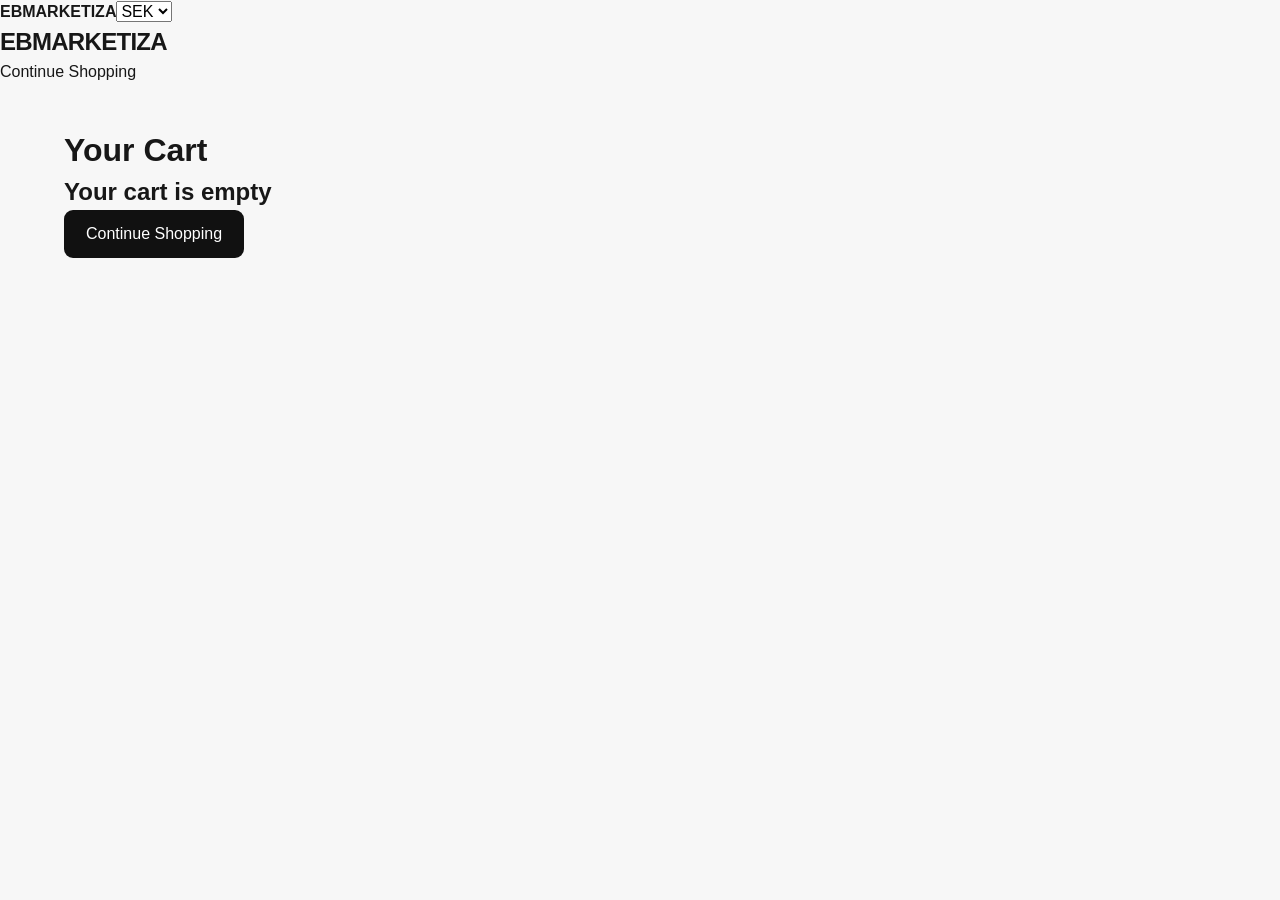
<file: cart.html>
<!DOCTYPE html>
<html lang="en"><head><meta charset="UTF-8"><meta name="viewport" content="width=device-width, initial-scale=1.0"><title>Cart | EBMARKETIZA</title><link rel="stylesheet" href="style.css"></head>
<body>
<div class="topbar"><strong>EBMARKETIZA</strong><select id="currencySelect"><option value="SEK">SEK</option><option value="EUR">EUR</option><option value="USD">USD</option></select></div>
<header class="header"><a class="logo" href="index.html">EBMARKETIZA</a><div class="header-buttons"><a href="index.html">Continue Shopping</a></div></header>
<main class="section"><h1>Your Cart</h1><div id="cartPage" class="cart-layout"></div></main>
<script src="products.js"></script><script src="app.js"></script><script src="cart.js"></script>
</body></html>
</file>
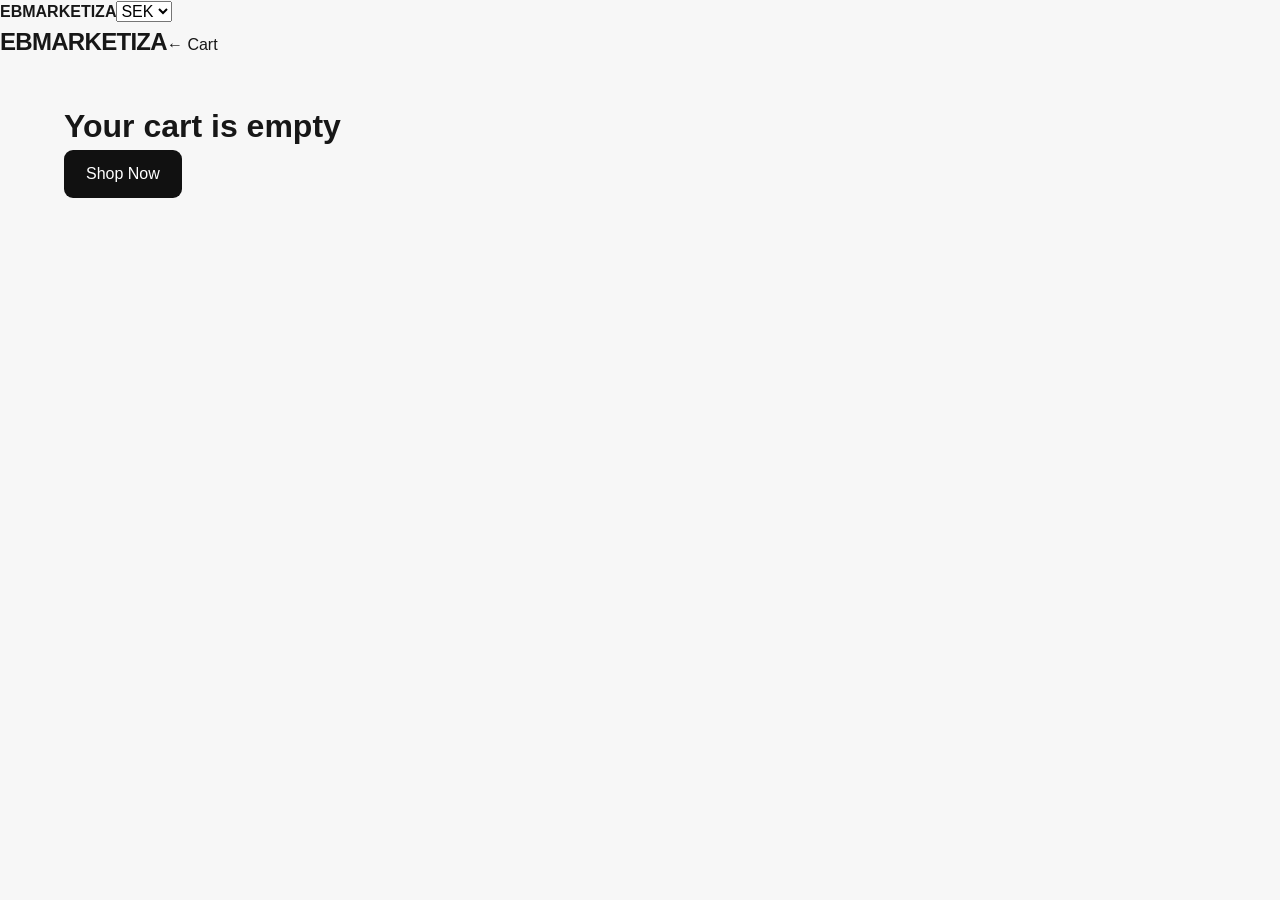
<file: checkout.html>
<!DOCTYPE html>
<html lang="en"><head><meta charset="UTF-8"><meta name="viewport" content="width=device-width, initial-scale=1.0"><title>Checkout | EBMARKETIZA</title><link rel="stylesheet" href="style.css"></head>
<body>
<div class="topbar"><strong>EBMARKETIZA</strong><select id="currencySelect"><option value="SEK">SEK</option><option value="EUR">EUR</option><option value="USD">USD</option></select></div>
<header class="header"><a class="logo" href="index.html">EBMARKETIZA</a><a href="cart.html">← Cart</a></header>
<main class="section checkout-grid">
<form id="checkoutForm" class="panel"><h1>Checkout</h1>
<label>Full name<input required id="customerName" placeholder="Your name"></label>
<label>Phone number<input required id="phone" placeholder="+46..."></label>
<label>Delivery address<textarea required id="address" placeholder="Street, postal code, city"></textarea></label>
<h2>Payment method</h2>
<label class="payment-option"><input type="radio" name="payment" value="card" checked> 💳 Visa / Mastercard</label>
<label class="payment-option"><input type="radio" name="payment" value="swish"> 🟢 Swish</label>
<label class="payment-option"><input type="radio" name="payment" value="paypal"> 🔵 PayPal</label>
<div id="paymentFields"></div>
<button class="primary-btn" type="submit">Pay Now</button>
<p class="demo-note">Version 2 demo: no real payment is processed.</p>
</form>
<aside id="checkoutSummary" class="panel"></aside>
</main>
<script src="products.js"></script><script src="app.js"></script><script src="checkout.js"></script>
</body></html>
</file>
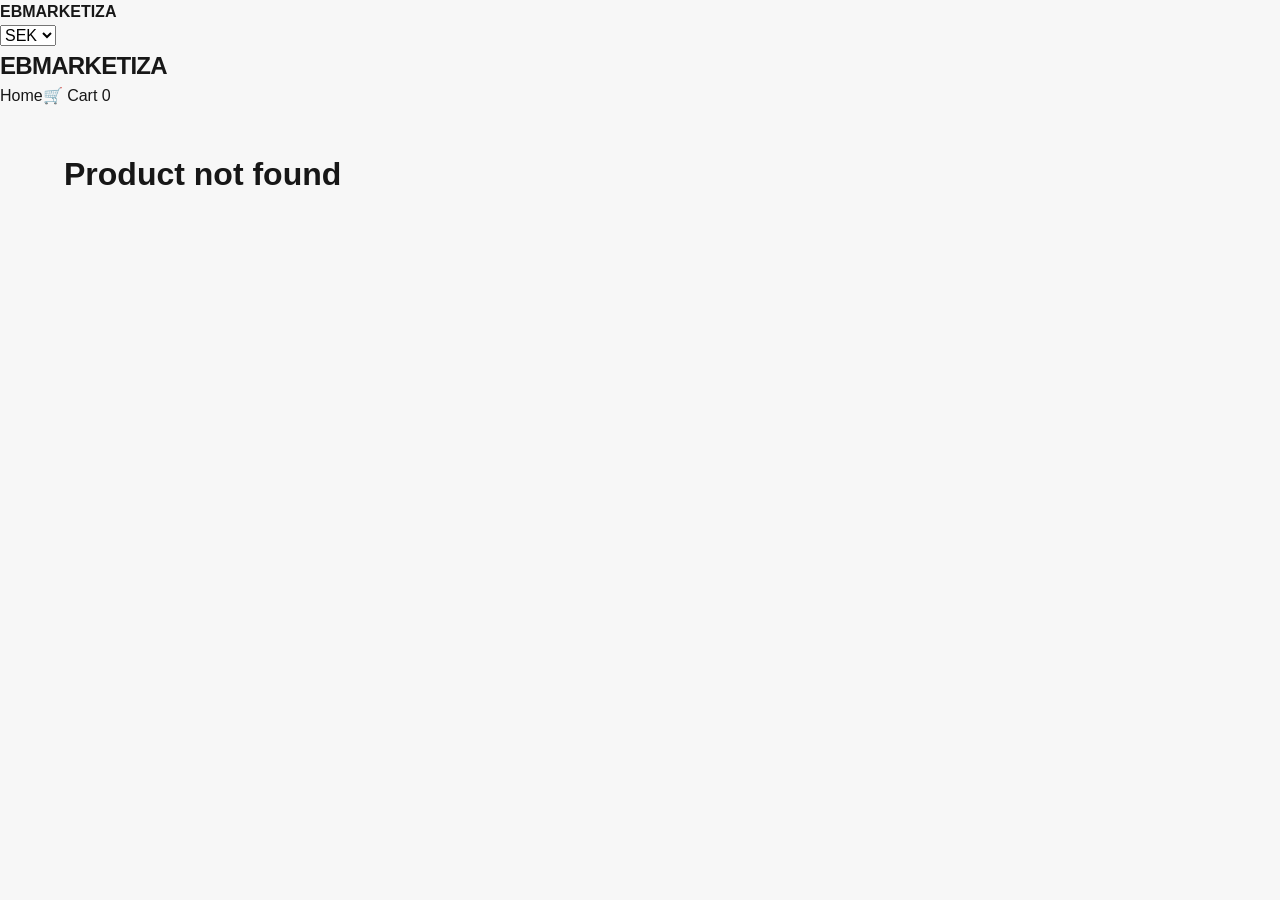
<file: product.html>
<!DOCTYPE html>
<html lang="en"><head><meta charset="UTF-8"><meta name="viewport" content="width=device-width, initial-scale=1.0"><title>Product | EBMARKETIZA</title><link rel="stylesheet" href="style.css"></head>
<body>
<div class="topbar"><strong>EBMARKETIZA</strong><div><select id="currencySelect"><option value="SEK">SEK</option><option value="EUR">EUR</option><option value="USD">USD</option></select></div></div>
<header class="header"><a class="logo" href="index.html">EBMARKETIZA</a><div class="header-buttons"><a href="index.html">Home</a><a href="cart.html">🛒 Cart <span id="cartCount">0</span></a></div></header>
<main class="section"><div id="productDetail"></div></main>
<script src="products.js"></script><script src="app.js"></script><script src="product.js"></script>
</body></html>
</file>
<file: style.css>
* {
  box-sizing: border-box;
  margin: 0;
  padding: 0;
}

:root {
  --bg: #f7f7f7;
  --surface: #fff;
  --text: #171717;
  --muted: #707070;
  --border: #e6e6e6;
  --dark: #111;
  --accent: #ff4d00;
  --danger: #d92d20;
  --radius: 14px;
  --shadow: 0 8px 24px rgba(0,0,0,.07);
}

body {
  font-family: Arial, Helvetica, sans-serif;
  background: var(--bg);
  color: var(--text);
  line-height: 1.5;
}

a {
  color: inherit;
  text-decoration: none;
}

button,
input,
select {
  font: inherit;
}

.top-bar {
  min-height: 38px;
  padding: 7px 5%;
  background: var(--dark);
  color: #fff;
  display: flex;
  align-items: center;
  justify-content: space-between;
  gap: 12px;
  font-size: 13px;
}

.top-controls {
  display: flex;
  gap: 8px;
}

.top-controls select {
  border: 1px solid #444;
  background: #1d1d1d;
  color: #fff;
  border-radius: 7px;
  padding: 4px 8px;
}

.site-header {
  background: var(--surface);
  border-bottom: 1px solid var(--border);
  padding: 18px 5%;
  display: grid;
  grid-template-columns: auto 1fr auto;
  gap: 24px;
  align-items: center;
}

.logo {
  font-size: 24px;
  font-weight: 800;
  letter-spacing: -.7px;
}

.search-wrap {
  position: relative;
  display: flex;
  max-width: 760px;
  width: 100%;
  justify-self: center;
}

.search-wrap input {
  width: 100%;
  min-height: 44px;
  border: 1px solid var(--border);
  border-radius: 10px 0 0 10px;
  padding: 0 14px;
  outline: none;
}

.search-wrap input:focus {
  border-color: #aaa;
}

.search-wrap button,
.primary-btn {
  border: 0;
  background: var(--dark);
  color: #fff;
  cursor: pointer;
}

.search-wrap button {
  min-width: 92px;
  border-radius: 0 10px 10px 0;
}

.search-suggestions {
  position: absolute;
  z-index: 20;
  top: 48px;
  left: 0;
  right: 92px;
  display: none;
  background: #fff;
  border: 1px solid var(--border);
  border-radius: 10px;
  box-shadow: var(--shadow);
  overflow: hidden;
}

.search-suggestions.show {
  display: block;
}

.search-suggestion {
  display: block;
  width: 100%;
  text-align: left;
  padding: 10px 13px;
  border: 0;
  background: #fff;
  cursor: pointer;
}

.search-suggestion:hover {
  background: #f2f2f2;
}

.header-actions {
  display: flex;
  gap: 14px;
  align-items: center;
  white-space: nowrap;
  font-size: 14px;
}

.header-actions span {
  display: inline-flex;
  min-width: 18px;
  justify-content: center;
  color: var(--accent);
  font-weight: 700;
}

.main-nav {
  background: #fff;
  border-bottom: 1px solid var(--border);
  display: flex;
  justify-content: center;
  flex-wrap: wrap;
  gap: 28px;
  padding: 13px 5%;
  font-weight: 600;
}

.main-nav a:hover {
  color: var(--accent);
}

.category-menu {
  background: #fff;
  padding: 10px 5%;
  border-bottom: 1px solid var(--border);
  position: relative;
}

.category-toggle {
  border: 0;
  background: transparent;
  cursor: pointer;
  font-weight: 700;
  padding: 7px 0;
}

.category-list {
  display: flex;
  flex-wrap: wrap;
  gap: 18px;
  margin-top: 5px;
}

.category-list a {
  color: var(--muted);
}

.category-list a:hover {
  color: var(--text);
}

.welcome-section {
  padding: 55px 5%;
  background: #fff;
}

.welcome-section > div {
  max-width: 850px;
  margin: auto;
  text-align: center;
}

.eyebrow {
  color: var(--accent);
  font-weight: 800;
  letter-spacing: 2px;
  font-size: 12px;
}

.welcome-section h1 {
  margin: 8px 0;
  font-size: clamp(34px, 6vw, 62px);
  line-height: 1.05;
}

.welcome-section p:not(.eyebrow) {
  color: var(--muted);
  margin-bottom: 22px;
}

.primary-btn {
  display: inline-block;
  padding: 12px 22px;
  border-radius: 9px;
}

.section {
  padding: 42px 5%;
  max-width: 1400px;
  margin: auto;
}

.section-heading {
  display: flex;
  align-items: center;
  justify-content: space-between;
  gap: 15px;
  margin-bottom: 20px;
}

.section-heading h2 {
  font-size: 28px;
}

.section-heading a {
  font-weight: 700;
}

.category-grid {
  display: grid;
  grid-template-columns: repeat(6, 1fr);
  gap: 14px;
}

.category-card {
  background: #fff;
  border: 1px solid var(--border);
  border-radius: var(--radius);
  padding: 24px 10px;
  display: flex;
  flex-direction: column;
  align-items: center;
  gap: 8px;
  font-size: 30px;
  transition: transform .2s, box-shadow .2s;
}

.category-card span {
  font-size: 14px;
  font-weight: 700;
}

.category-card:hover {
  transform: translateY(-3px);
  box-shadow: var(--shadow);
}

.product-grid {
  display: grid;
  grid-template-columns: repeat(4, minmax(0, 1fr));
  gap: 18px;
}

.product-card {
  position: relative;
  background: #fff;
  border: 1px solid var(--border);
  border-radius: var(--radius);
  overflow: hidden;
  min-width: 0;
}

.product-image-wrap {
  position: relative;
  aspect-ratio: 1 / 1;
  background: #eee;
}

.product-image {
  width: 100%;
  height: 100%;
  object-fit: cover;
  display: block;
}

.discount-badge {
  position: absolute;
  top: 10px;
  left: 10px;
  background: var(--accent);
  color: #fff;
  border-radius: 7px;
  padding: 5px 8px;
  font-size: 12px;
  font-weight: 800;
}

.favorite-btn {
  position: absolute;
  top: 10px;
  right: 10px;
  width: 36px;
  height: 36px;
  border: 0;
  border-radius: 50%;
  background: rgba(255,255,255,.95);
  cursor: pointer;
  font-size: 18px;
}

.favorite-btn.active {
  color: #e11;
}

.product-info {
  padding: 14px;
}

.product-category {
  color: var(--muted);
  font-size: 12px;
}

.product-name {
  display: block;
  margin: 3px 0 8px;
  font-weight: 700;
}

.product-rating {
  font-size: 13px;
  margin-bottom: 8px;
}

.price-row {
  display: flex;
  gap: 8px;
  align-items: baseline;
  flex-wrap: wrap;
}

.price {
  font-size: 18px;
  font-weight: 800;
}

.old-price {
  color: var(--muted);
  text-decoration: line-through;
  font-size: 13px;
}

.low-stock {
  color: var(--danger);
  font-size: 12px;
  font-weight: 700;
  margin-top: 7px;
}

.stock-ok {
  color: #4d6b52;
  font-size: 12px;
  margin-top: 7px;
}

.add-cart-btn {
  width: 100%;
  border: 1px solid var(--dark);
  background: var(--dark);
  color: #fff;
  border-radius: 8px;
  padding: 10px;
  margin-top: 12px;
  cursor: pointer;
}

.add-cart-btn:disabled {
  opacity: .45;
  cursor: not-allowed;
}

.empty-state {
  text-align: center;
  color: var(--muted);
  padding: 30px 0;
}

.site-footer {
  margin-top: 35px;
  padding: 45px 5%;
  background: var(--dark);
  color: #fff;
  display: grid;
  grid-template-columns: 2fr 1fr 1fr 1fr;
  gap: 30px;
}

.site-footer h3 {
  margin-bottom: 10px;
}

.site-footer a,
.site-footer p {
  display: block;
  color: #c9c9c9;
  margin: 6px 0;
}

@media (max-width: 1000px) {
  .site-header {
    grid-template-columns: 1fr;
  }

  .search-wrap {
    max-width: none;
  }

  .header-actions {
    justify-content: center;
    flex-wrap: wrap;
  }

  .category-grid {
    grid-template-columns: repeat(3, 1fr);
  }

  .product-grid {
    grid-template-columns: repeat(3, 1fr);
  }
}

@media (max-width: 700px) {
  .top-bar {
    flex-direction: column;
    align-items: stretch;
    text-align: center;
  }

  .top-controls {
    justify-content: center;
  }

  .main-nav {
    gap: 15px;
    font-size: 14px;
  }

  .category-list {
    display: none;
  }

  .category-list.open {
    display: grid;
    grid-template-columns: repeat(2, 1fr);
    padding: 8px 0;
  }

  .product-grid {
    grid-template-columns: repeat(2, 1fr);
    gap: 12px;
  }

  .site-footer {
    grid-template-columns: 1fr 1fr;
  }
}

@media (max-width: 430px) {
  .category-grid,
  .product-grid {
    grid-template-columns: 1fr 1fr;
  }

  .welcome-section {
    padding: 40px 5%;
  }

  .section-heading h2 {
    font-size: 22px;
  }

  .header-actions {
    gap: 10px;
    font-size: 12px;
  }

  .site-footer {
    grid-template-columns: 1fr;
  }
}
</file>
